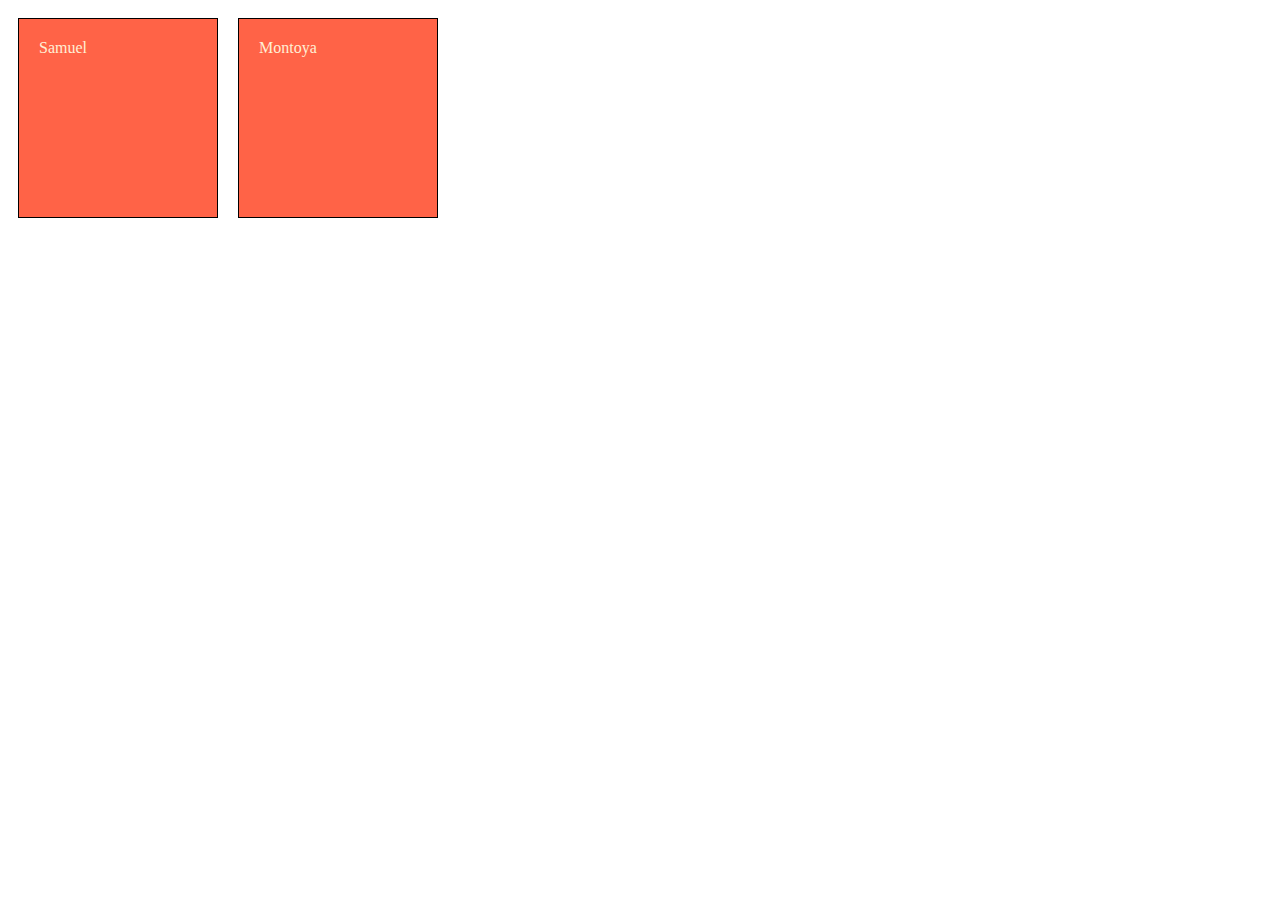
<file: FrontEnd_Platzi/index.html>
<!DOCTYPE html>
<html lang="en">
<head>
    <meta charset="UTF-8">
    <meta http-equiv="X-UA-Compatible" content="IE=edge">
    <meta name="viewport" content="width=device-width, initial-scale=1.0">
    <title>FrontEnd</title>
    <link rel="stylesheet" href="style.css">
</head>
<body>
    <section class="container">
        <div>Samuel</div>
        <div>Montoya</div>
    </section>
</body>
</html>
</file>
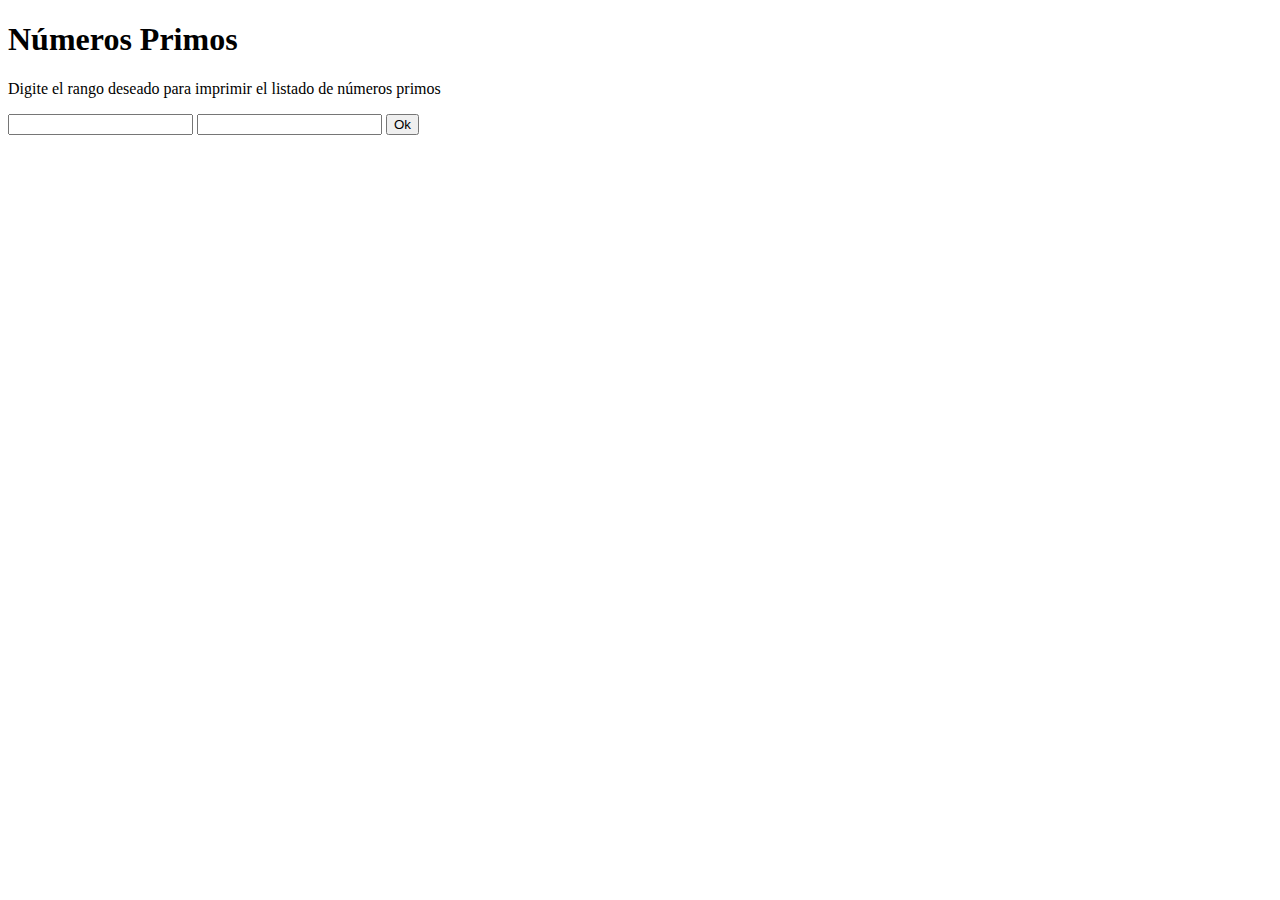
<file: numerosPrimos/index.html>
<!DOCTYPE html>
<html lang="en">
<head>
    <meta charset="UTF-8">
    <meta http-equiv="X-UA-Compatible" content="IE=edge">
    <meta name="viewport" content="width=device-width, initial-scale=1.0">
    <title>numerosPrimos</title>
</head>
<body>
    <h1>Números Primos</h1>
    <p>Digite el rango deseado para imprimir el listado de números primos</p>
    <input type="number" id="inicial">
    <input type="number" id="final">
    <input onclick="ejecutar()" type="button" value="Ok">
    <span id="span"></span>
    <script src="./script.js"></script>
</body>
</html>
</file>
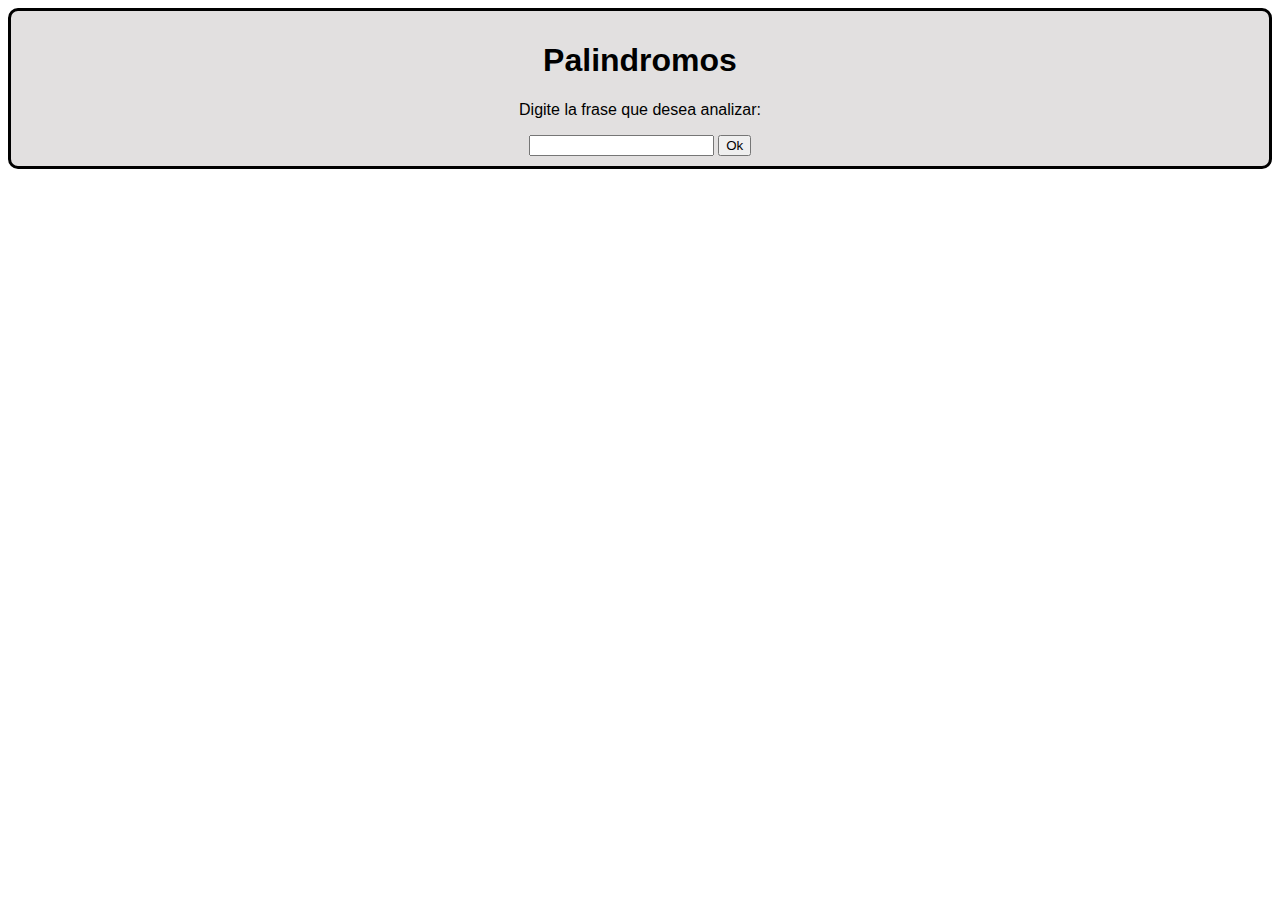
<file: palindromos/index.html>
<!DOCTYPE html>
<html lang="en">
<head>
    <meta charset="UTF-8">
    <meta http-equiv="X-UA-Compatible" content="IE=edge">
    <meta name="viewport" content="width=device-width, initial-scale=1.0">
    <title>Palindromos</title>
    <link rel="stylesheet" href="style.css">
</head>
<body class="class="container-x">
    <div class="div">
        <h1>Palindromos</h1>
        <p>Digite la frase que desea analizar: </p>
        <input type="text" id="frase">
        <input onclick="ejecutar()" type="button" value="Ok" class="btn btn-outline-primary"><br>
        <span id="span"></span>
    </div>

    <script src="./script.js"></script>
</body>
</html>
</file>
<file: FrontEnd_Platzi/style.css>
.container{
    display: flex;
}
div{
    background-color: tomato;
    color: papayawhip;
    width: 200px;
    height: 200px;
    padding: 20px;
    box-sizing: border-box; /*no afecte el tamaño*/
    border: 1px solid black;
    margin: 10px;
}
</file>
<file: palindromos/style.css>
body{
    justify-content: center;
    font-family: -apple-system, BlinkMacSystemFont, 'Segoe UI', Roboto, Oxygen, Ubuntu, Cantarell, 'Open Sans', 'Helvetica Neue', sans-serif;
}
.div{
    border: 3px solid #000000;
    border-radius: 10px;
    background-color: rgb(226, 224, 224);
    color: rgb(0, 0, 0);
    text-align: center;
    padding: 10px;
    }
</file>
